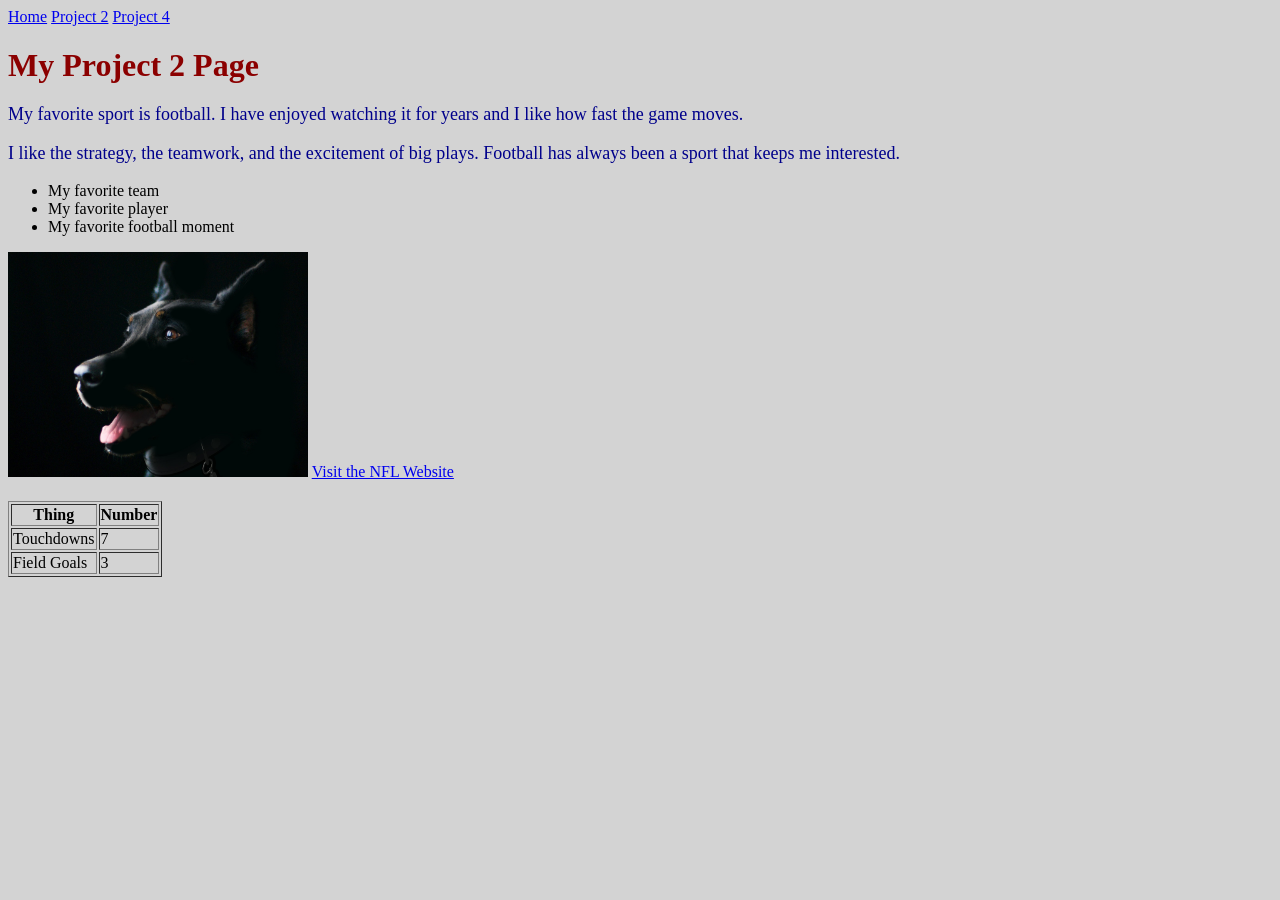
<file: html/project2.html>
<!DOCTYPE html>
<html lang="en">
<head>
    <meta charset="UTF-8">
    <title>Project 2 Page</title>
</head>
<body style="background-color: lightgray;">

<nav>
    <a href="index.html">Home</a>
    <a href="project2.html">Project 2</a>
    <a href="project4.html">Project 4</a>
</nav>

<h1 style="color: darkred; margin-bottom: 20px;">My Project 2 Page</h1>

<p style="font-size: 18px; color: darkblue;">
    My favorite sport is football. I have enjoyed watching it for years and I like how fast the game moves.
</p>

<p style="font-size: 18px; color: darkblue;">
    I like the strategy, the teamwork, and the excitement of big plays. Football has always been a sport that keeps me interested.
</p>

<ul>
    <li>My favorite team</li>
    <li>My favorite player</li>
    <li>My favorite football moment</li>
</ul>

<img src="dog.jpg" alt="Dog Image" width="300">

<a href="https://www.nfl.com">Visit the NFL Website</a>

<table border="1" style="margin-top: 20px;">
    <tr>
        <th>Thing</th>
        <th>Number</th>
    </tr>
    <tr>
        <td>Touchdowns</td>
        <td>7</td>
    </tr>
    <tr>
        <td>Field Goals</td>
        <td>3</td>
    </tr>
</table>

</body>
</html>
</file>
